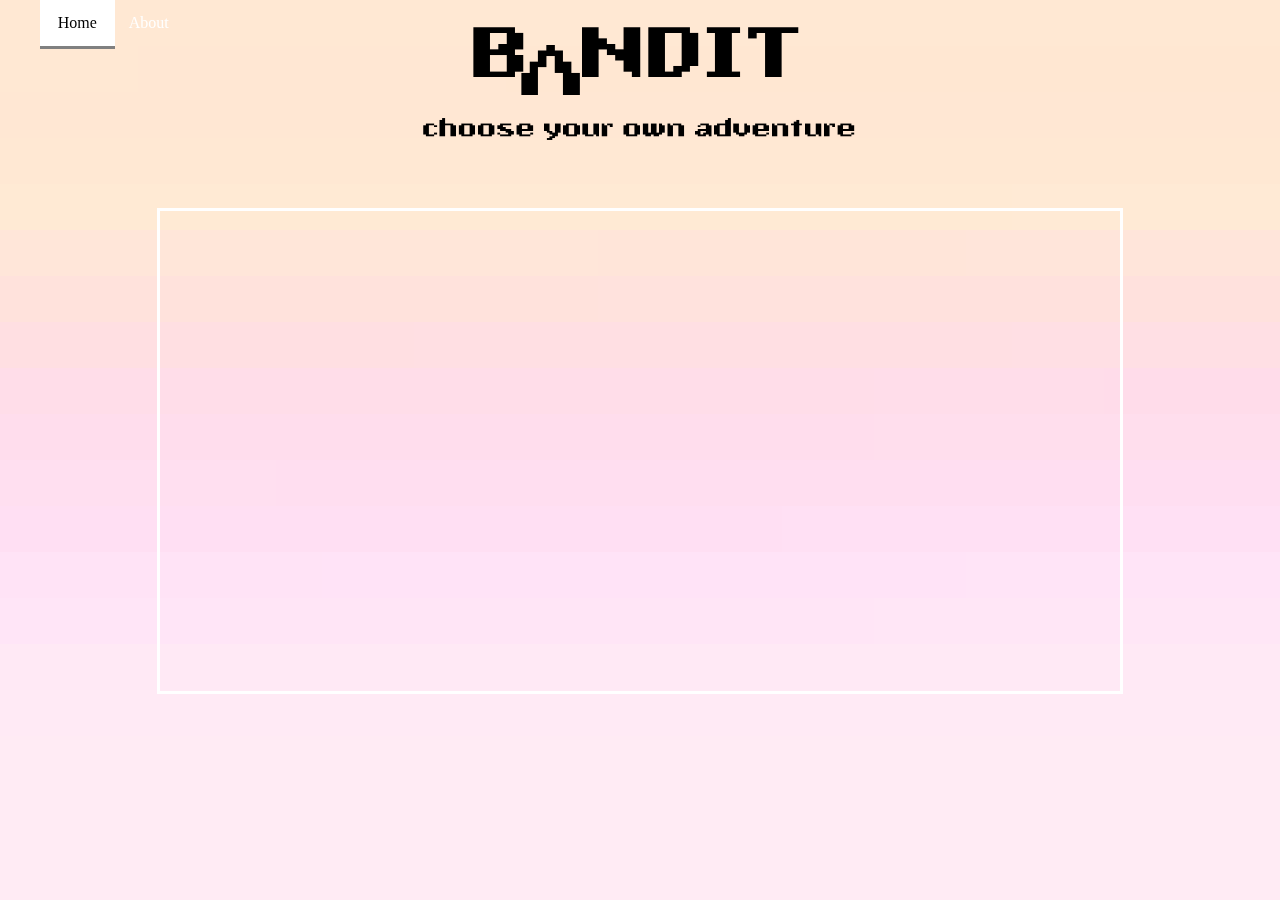
<file: bandit/index.html>
<!DOCTYPE html>
<html lang="en">
<head>
    <link rel="stylesheet" type="text/css" href="mainstyle.css">
    <title>Bandit: A Choose Your Own Adventure Game</title>
    <meta charset="utf-8">
</head>

<menu>
    <ul class="main_menu">
        <list><a href="index.html" class='active'>Home</a></list>
        <list><a href="aboutus.html">About</a></list>
    </ul>
</menu>

<header>
        <img class='header' src='title.png'>
</header>

<body>
    <container><a href='guitest2.py' onload='playGame()'></a></container>
</body>

<footer>
</footer>
</html>
</file>
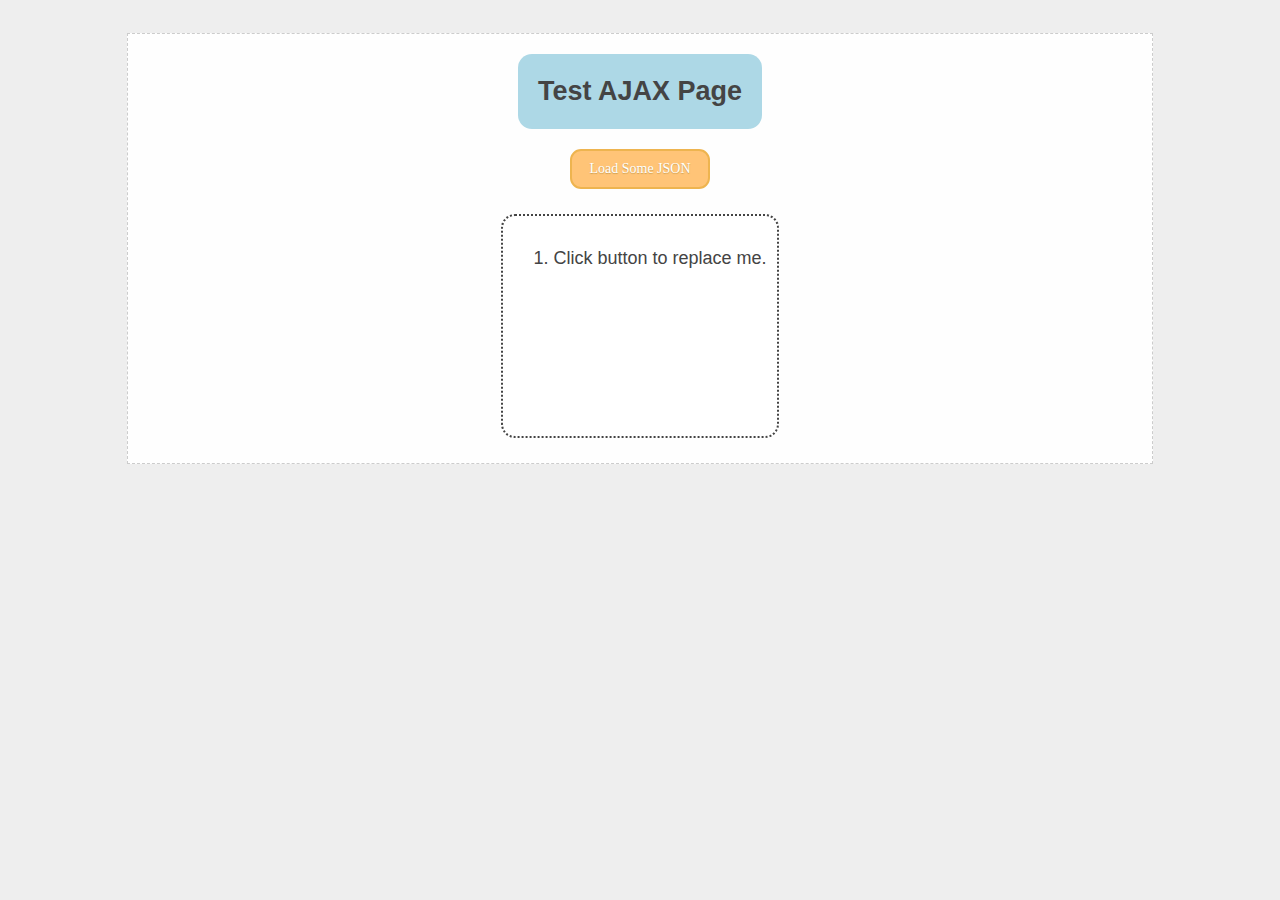
<file: lab_6_ajax/index.html>
<!DOCTYPE html>
<html lang="en">
  <head>
    <title>Test AJAX page</title>
    <link rel="stylesheet" type="text/css" href="./lab_styles.css" />
  </head>

  <body>
    <div class="container">
      <div class="wrapper">
        <div class="header">Test AJAX page</div>
        <button class="button" onclick="loadData()">Load Some JSON</button>
        <div class="content">
            <ol class="list">
                <li>Click button to replace me.</li>
            </ol>
        </div>
        <div class="footer"></div>
      </div>
    </div>
    <script>
      function loadData() {
        fetch("ajax_sample.json")
          .then(res => res.json())
          .then(res => res.map(c => c.name + ", " + c.code))
          .then(data => {
              const element = document.querySelector(".list")
              element.innerHTML = " ";

              for (let i = 0; i < 15; i += 1) {
                countriesList = "<li>" + data[randomNumber(0,242)] + "</li>";
                element.innerHTML += countriesList;
              }
              return data;
            });
            }
            function randomNumber(min, max) {
                min = Math.ceil(min);
                max = Math.floor(max);
                return Math.floor(Math.random() * (max - min + 1)) + min;
              }
    </script>
  </body>
</html>
</file>
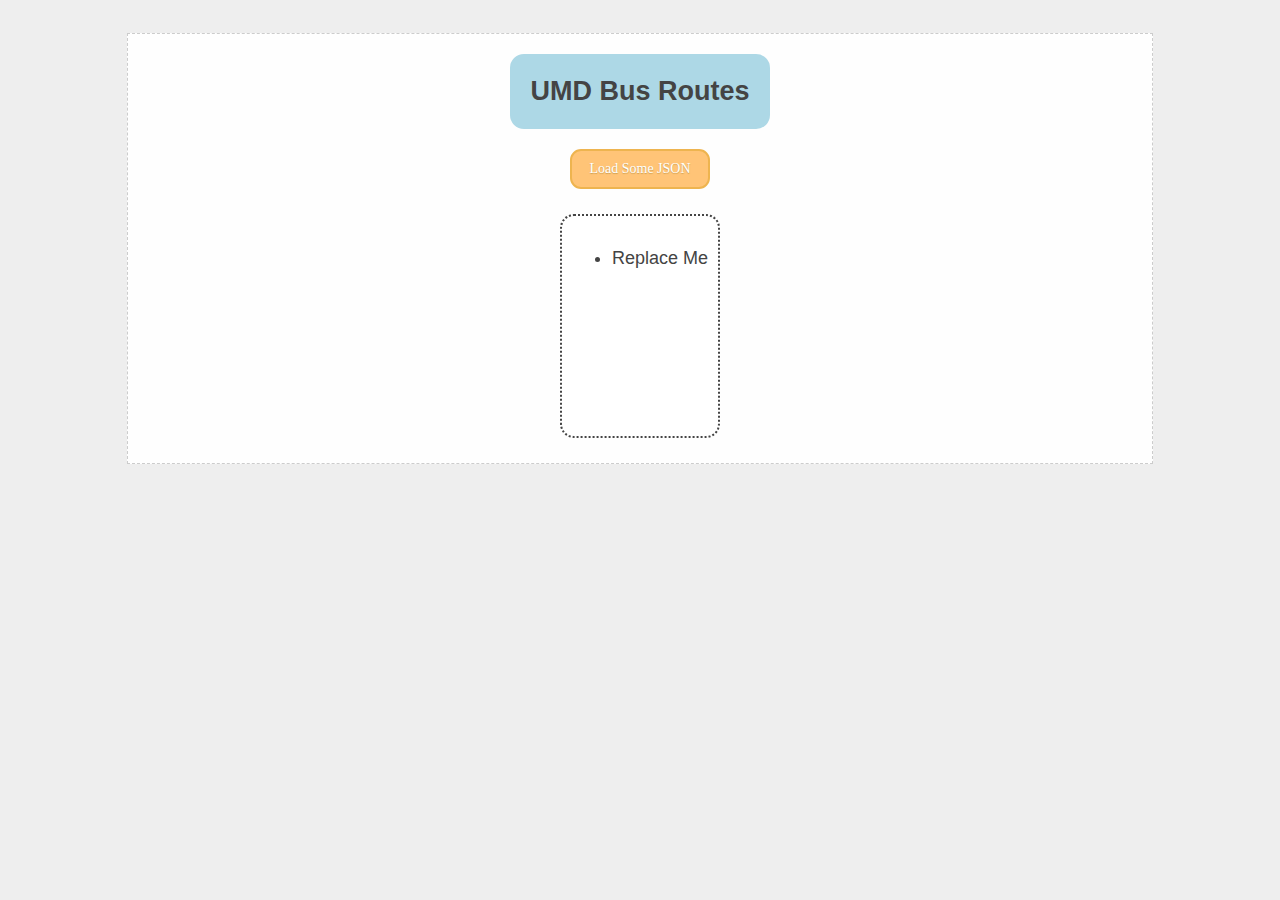
<file: lab_7/index.html>
<!DOCTYPE html>
<html lang="en">

<head>
  <title>Test AJAX page</title>
  <link rel="stylesheet" type="text/css" href="./lab_styles.css">
</head>

<body>
  <div class="container">
    <div class="wrapper">
      <div class="header">UMD Bus Routes</div>
      <button class="button" onclick="loadData()">Load Some JSON</button>
      <div class="content">
        <ul class="list">
          <li>Replace Me</li>
        </ul>
      </div>
      <div class="footer"></div>
    </div>
  </div>
  <script>
    function loadData() {
      fetch('https://api.umd.io/v0/bus/routes')
        .then(res => res.json())
        .then(res => {
          console.log(res);
          return res;
        })
        .then(bus => {
            const element = document.querySelector(".list")
            element.innerHTML = " ";
          
            for(let i = 0; i < bus.length; i += 1) {
            busList = "<li>" + bus[i].title + "</li>";
            element.innerHTML += busList;
            }
            return bus;
        })
        .then(busHeader => {
          const el = document.querySelector('.header');
          el.innerHTML = 'UMD Bus Route ';
          newHeader = busHeader[9].title;
          el.innerHTML += newHeader;
          return busHeader;
        })
        .then(resObj => {
          console.log(resObj);
          return resObj;
        });
       // .then(res => document.querySelector(".list").innerText = res);
    }
  </script>
</body>

</html>
</file>
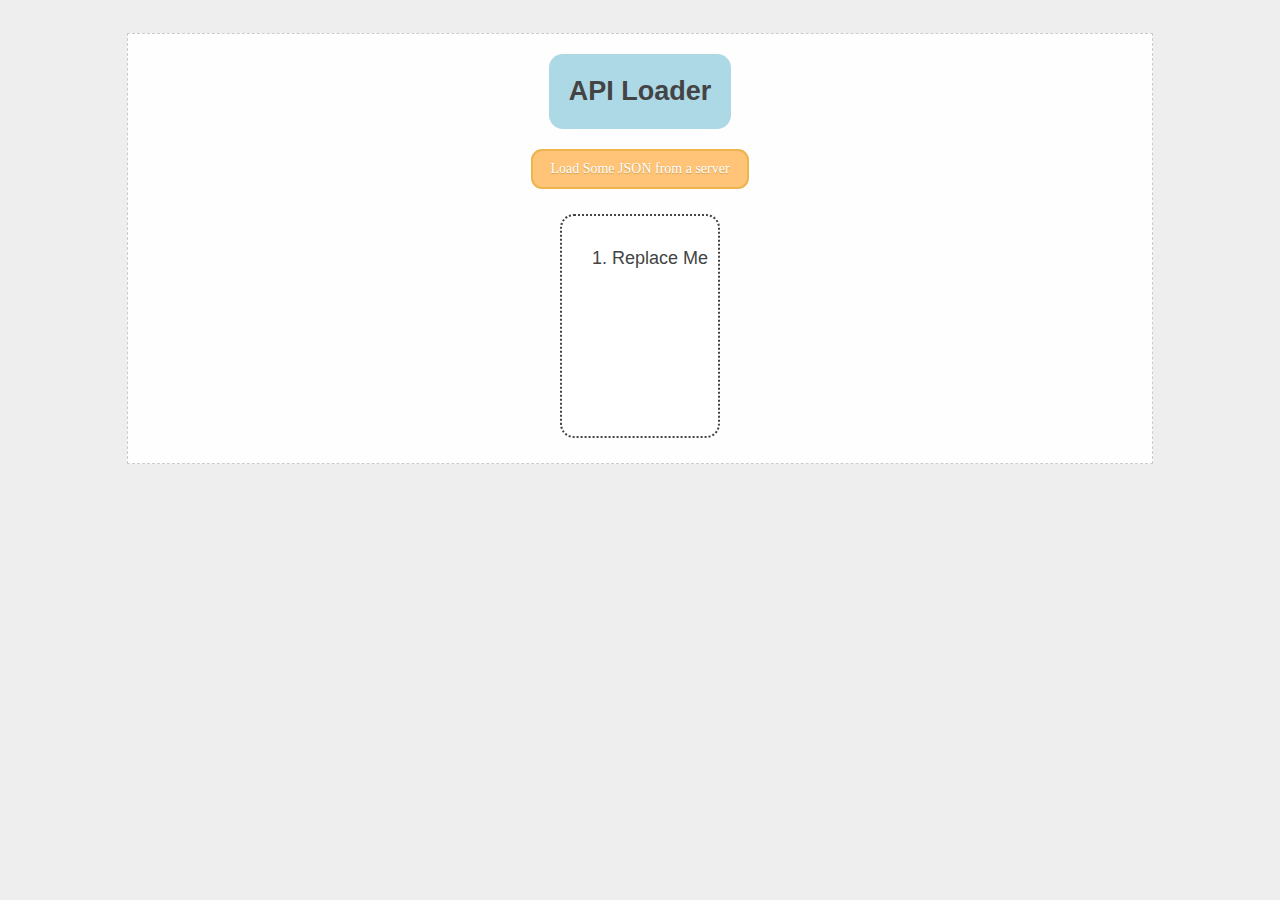
<file: lab_8/public/index.html>
<!DOCTYPE html>
<html lang="en">

<head>
  <title>Test AJAX page</title>
  <link rel="stylesheet" type="text/css" href="./lab_styles.css">
</head>

<body>
  <div class="container">
    <div class="wrapper">
      <div class="header">API Loader</div>
      <button class="button" onclick="loadData()">Load Some JSON from a server</button>
      <div class="content">
          <ol class="list">
            <li>Replace Me</li>
          </ol>
      </div>
      <div class="footer"></div>
    </div>
  </div>
  <script>
    function loadData() {
      console.log('fetch'); // confirm code is running on click
      fetch('/api')
        .then(res => res.json())
        .then(res => {
          console.log(res); // logging step to check what we got
          return res;})
        .then(courses => {
            const element = document.querySelector(".list")
            element.innerHTML = " ";
            for(let i = 0; i < courses.length; i += 1) {
            classList = "<li>" + courses[i] + "</li>";
            element.innerHTML += classList;
          }
          return classList;})
        .then(resObj => {
          console.log(resObj);
          return resObj;
        })
    }
  </script>
</body>

</html>
</file>
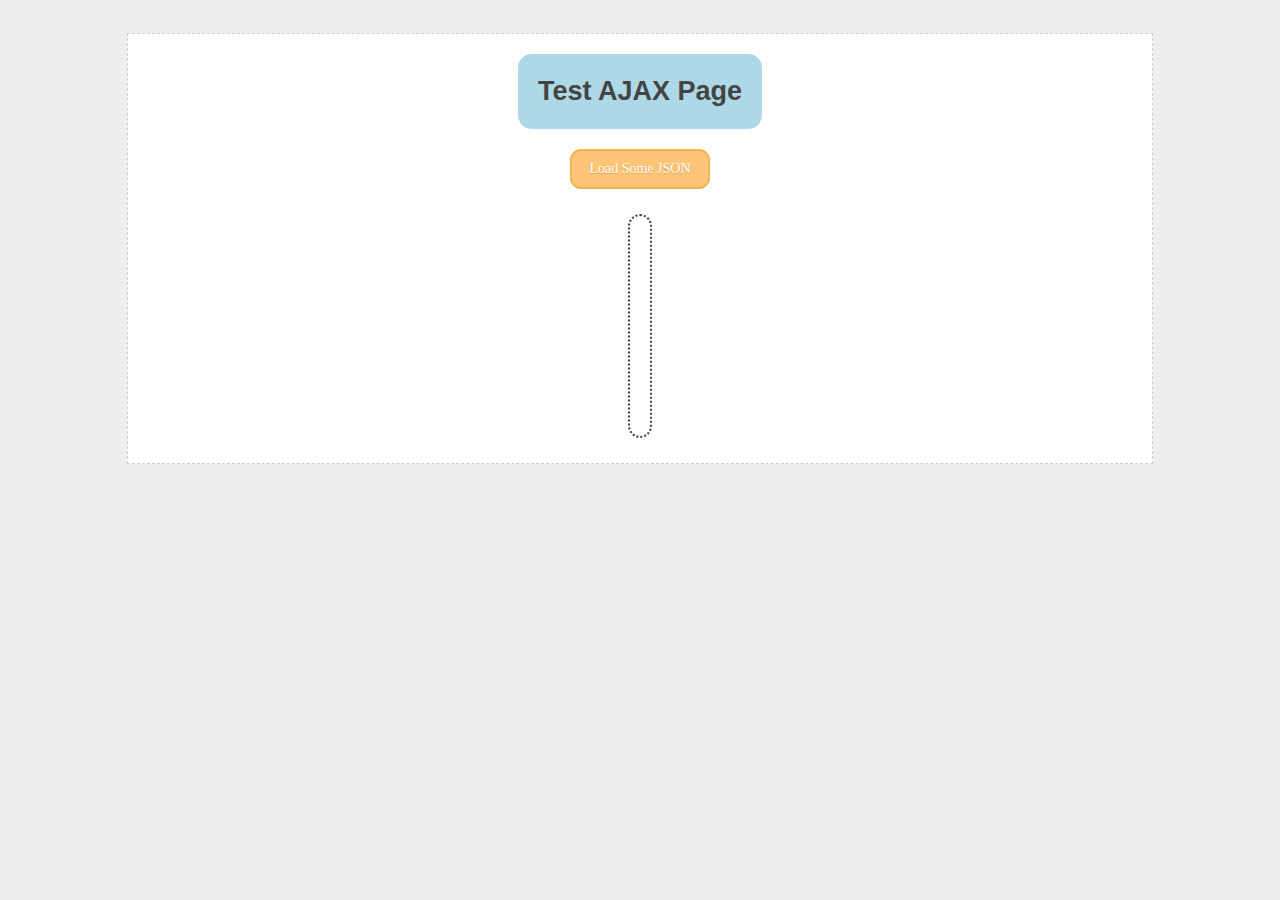
<file: lab_6_ajax/callback_demo.html>
<!DOCTYPE html>
<html lang="en">

<head>
  <title>Test AJAX page</title>
  <link rel="stylesheet" type="text/css" href="./lab_styles.css">
</head>

<body>
  <div class="container">
    <div class="wrapper">
      <div class="header">Test AJAX page</div>
      <button class="button" onclick="loadData()">Load Some JSON</button>
      <div class="content"></div>
      <div class="footer"></div>
    </div>
  </div>
  <script>
    function loadData(anything) {
      // What ARE promises? 
      fetch('ajax_sample.json')
        .then(arbitrary_variable_name => {
          console.log(arbitrary_variable_name);
           return arbitrary_variable_name.json()}) // gotta parse a string into an object! Here's how
        .then(res => {
          console.log(res);
          return res;
        })
        .then(res => res) // here we're just passing along res in a shorter format
        .then(res => res.map(c => c.code)) // // Gotta know what values are available on the response - get this from your API
        .then(codes => document.querySelector(".content").innerText = codes)
        .catch((err) => {console.log(err)});
      }

    let cats = "cats"; // define a variable

    // define a function containing a "callback"
    function callbackDemo(arg, cb) { 
    console.log(arg);
      cb = arg + " dogs"
    }

    // The Callback Pine Tree Pattern
    callbackDemo(cats, (res) => {
      console.log(res) // "cats dogs"
      callbackDemo(res, (res2) => {
        console.log(res); // "cats dogs"
        console.log(res2); // "cats dogs dogs"
        callbackDemo(res2, (res3) => {
          console.log(res); // "cats dogs"
          console.log(res2); // "cats dogs dogs"
          console.log(res3); // "cats dogs dogs dogs"
          // what. why do we need all these variables in this inner scope?
        })
      })
    })


    function slowFunction(arg, cb){
      setTimeout(() => {
        // we don't need to supply an argument here,
        // because we are taking it from the outer scope
        cb = arg + " animal";
      }, 2000) // this will take 2000ms or 2 sec to execute
    }

    let animal;
    setTimeout(() => {
        // we don't need to supply an argument here,
        // because we are taking it from the outer scope
        animal = cat;
      }, 2000) // this will take 2000ms or 2 sec to execute
    console.log(animal); // this will show undefined when it executes
    // because the "outer context" will not update for two seconds.

  </script>
</body>

</html>
</file>
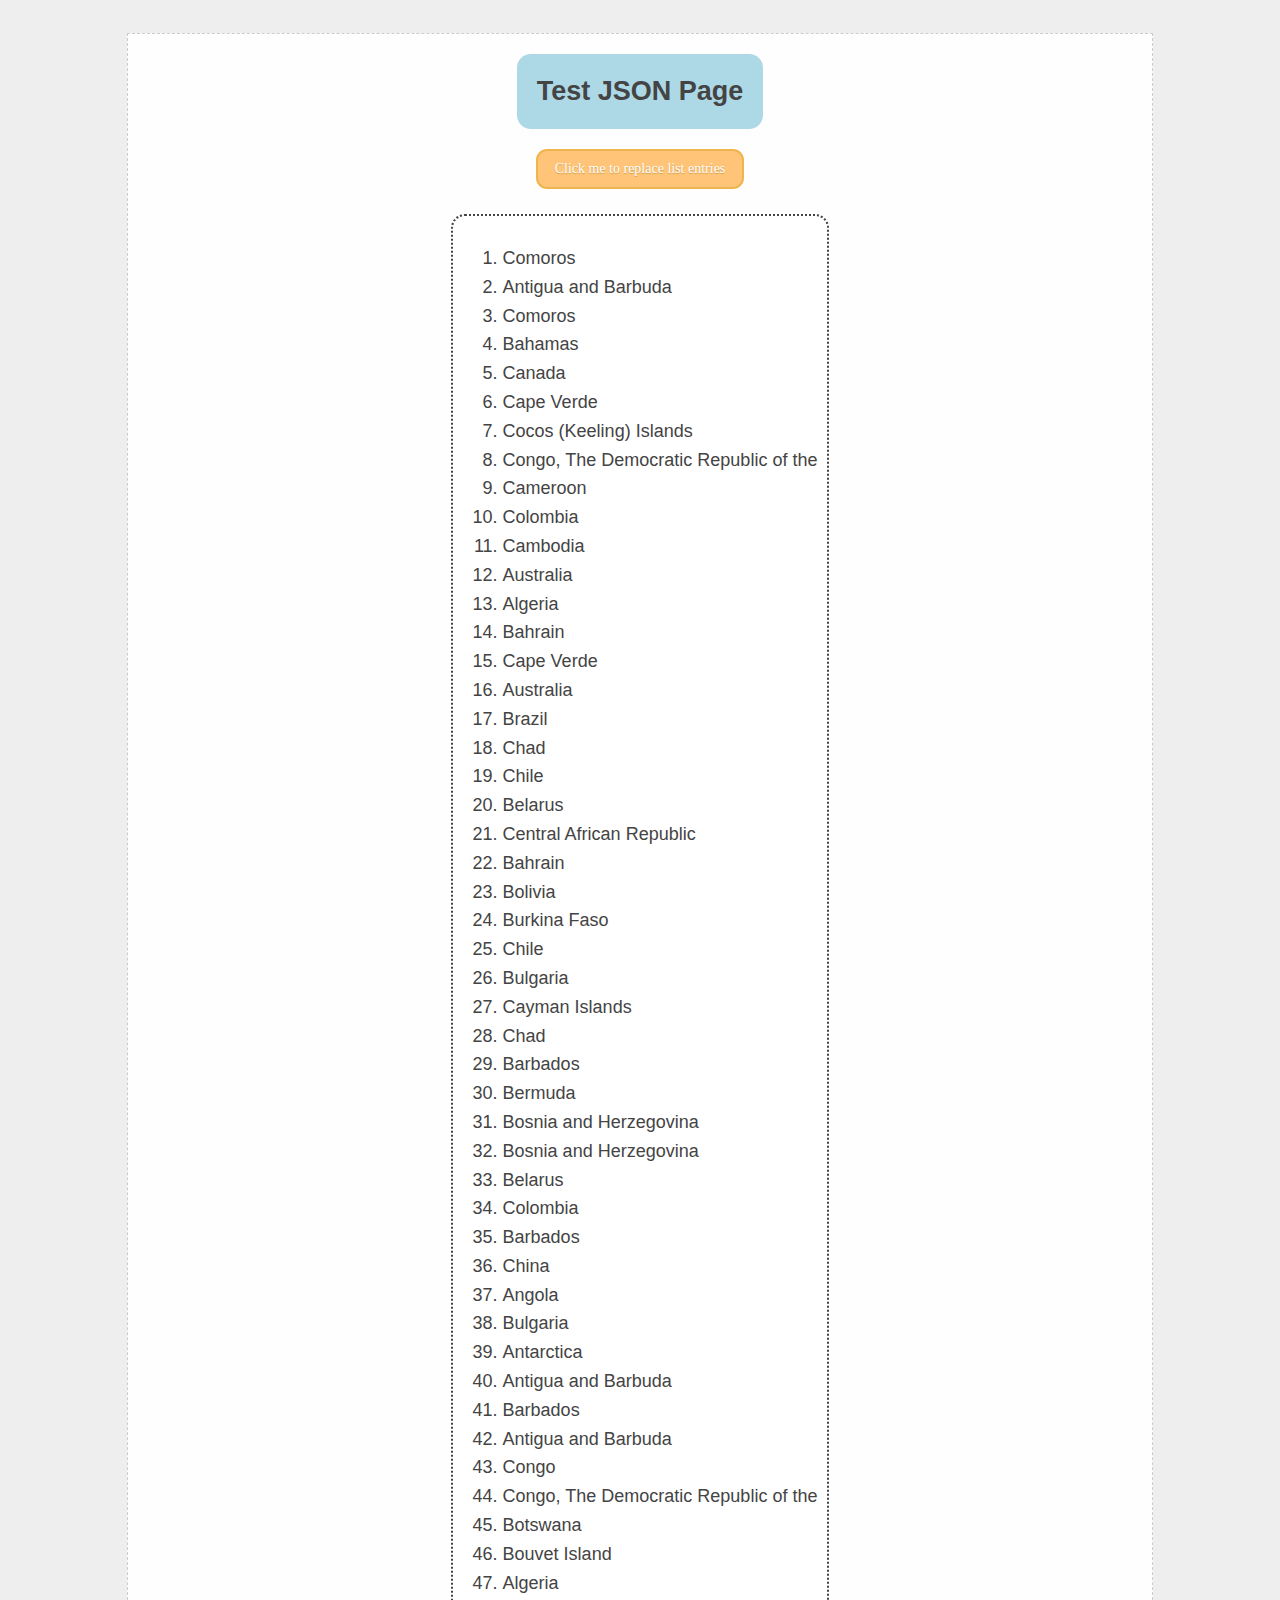
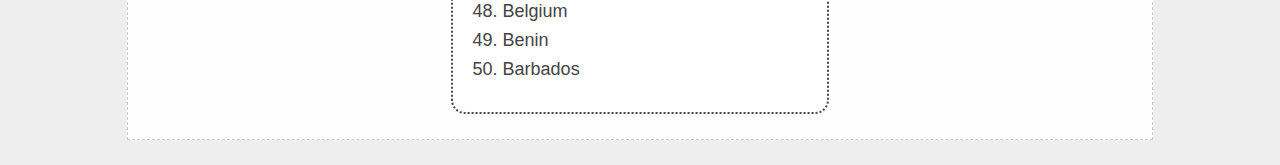
<file: lab_6_ajax/lab_5_json.html>
<!DOCTYPE html>
<html lang="en">
  <head>
    <title>Test JSON page</title>
    <link rel="stylesheet" type="text/css" href="./lab_styles.css" />
  </head>

  <body>
    <div class="container">
      <div class="wrapper">
        <div class="header">Test JSON page</div>
        <script></script>
        <!--<button class="button" onclick="loadData()">
          Load Some JSON
        </button> -->
        <button class="button" onclick="clickMe()">
          Click me to replace list entries
        </button>
        <div class="content">
          <ol id="instructions">
            <li>Delete and re-clone the class repository</li>
            <li>
              Open <span class="code">lab_5_json.html</span> in your browser
            </li>
            <li>Open your developer tools and look at the logged data</li>
            <li>
              In your console, write code to:
              <ol id="orderedList">
                <li>At the click of the button above</li>
                <li>Loop through the 'countries' variable</li>
                <li>Replace this list's entries with country names</li>
                <li>Now, limit the number of countries listed to fifty</li>
                <li>Randomize which fifty countries are displayed on load</li>
              </ol>
            </li>
          </ul>
        </div>
        <div class="footer"></div>
      </div>
    </div>
    <script>
      /* N.B. - For your lab, use the variable "countries" now available on the window space */
      const countries = [
        { name: "Afghanistan", code: "AF" },
        { name: "Åland Islands", code: "AX" },
        { name: "Albania", code: "AL" },
        { name: "Algeria", code: "DZ" },
        { name: "American Samoa", code: "AS" },
        { name: "Andorra", code: "AD" },
        { name: "Angola", code: "AO" },
        { name: "Anguilla", code: "AI" },
        { name: "Antarctica", code: "AQ" },
        { name: "Antigua and Barbuda", code: "AG" },
        { name: "Argentina", code: "AR" },
        { name: "Armenia", code: "AM" },
        { name: "Aruba", code: "AW" },
        { name: "Australia", code: "AU" },
        { name: "Austria", code: "AT" },
        { name: "Azerbaijan", code: "AZ" },
        { name: "Bahamas", code: "BS" },
        { name: "Bahrain", code: "BH" },
        { name: "Bangladesh", code: "BD" },
        { name: "Barbados", code: "BB" },
        { name: "Belarus", code: "BY" },
        { name: "Belgium", code: "BE" },
        { name: "Belize", code: "BZ" },
        { name: "Benin", code: "BJ" },
        { name: "Bermuda", code: "BM" },
        { name: "Bhutan", code: "BT" },
        { name: "Bolivia", code: "BO" },
        { name: "Bosnia and Herzegovina", code: "BA" },
        { name: "Botswana", code: "BW" },
        { name: "Bouvet Island", code: "BV" },
        { name: "Brazil", code: "BR" },
        { name: "British Indian Ocean Territory", code: "IO" },
        { name: "Brunei Darussalam", code: "BN" },
        { name: "Bulgaria", code: "BG" },
        { name: "Burkina Faso", code: "BF" },
        { name: "Burundi", code: "BI" },
        { name: "Cambodia", code: "KH" },
        { name: "Cameroon", code: "CM" },
        { name: "Canada", code: "CA" },
        { name: "Cape Verde", code: "CV" },
        { name: "Cayman Islands", code: "KY" },
        { name: "Central African Republic", code: "CF" },
        { name: "Chad", code: "TD" },
        { name: "Chile", code: "CL" },
        { name: "China", code: "CN" },
        { name: "Christmas Island", code: "CX" },
        { name: "Cocos (Keeling) Islands", code: "CC" },
        { name: "Colombia", code: "CO" },
        { name: "Comoros", code: "KM" },
        { name: "Congo", code: "CG" },
        { name: "Congo, The Democratic Republic of the", code: "CD" },
        { name: "Cook Islands", code: "CK" },
        { name: "Costa Rica", code: "CR" },
        { name: "Cote D`Ivoire", code: "CI" },
        { name: "Croatia", code: "HR" },
        { name: "Cuba", code: "CU" },
        { name: "Cyprus", code: "CY" },
        { name: "Czech Republic", code: "CZ" },
        { name: "Denmark", code: "DK" },
        { name: "Djibouti", code: "DJ" },
        { name: "Dominica", code: "DM" },
        { name: "Dominican Republic", code: "DO" },
        { name: "Ecuador", code: "EC" },
        { name: "Egypt", code: "EG" },
        { name: "El Salvador", code: "SV" },
        { name: "Equatorial Guinea", code: "GQ" },
        { name: "Eritrea", code: "ER" },
        { name: "Estonia", code: "EE" },
        { name: "Ethiopia", code: "ET" },
        { name: "Falkland Islands (Malvinas)", code: "FK" },
        { name: "Faroe Islands", code: "FO" },
        { name: "Fiji", code: "FJ" },
        { name: "Finland", code: "FI" },
        { name: "France", code: "FR" },
        { name: "French Guiana", code: "GF" },
        { name: "French Polynesia", code: "PF" },
        { name: "French Southern Territories", code: "TF" },
        { name: "Gabon", code: "GA" },
        { name: "Gambia", code: "GM" },
        { name: "Georgia", code: "GE" },
        { name: "Germany", code: "DE" },
        { name: "Ghana", code: "GH" },
        { name: "Gibraltar", code: "GI" },
        { name: "Greece", code: "GR" },
        { name: "Greenland", code: "GL" },
        { name: "Grenada", code: "GD" },
        { name: "Guadeloupe", code: "GP" },
        { name: "Guam", code: "GU" },
        { name: "Guatemala", code: "GT" },
        { name: "Guernsey", code: "GG" },
        { name: "Guinea", code: "GN" },
        { name: "Guinea-Bissau", code: "GW" },
        { name: "Guyana", code: "GY" },
        { name: "Haiti", code: "HT" },
        { name: "Heard Island and Mcdonald Islands", code: "HM" },
        { name: "Holy See (Vatican City State)", code: "VA" },
        { name: "Honduras", code: "HN" },
        { name: "Hong Kong", code: "HK" },
        { name: "Hungary", code: "HU" },
        { name: "Iceland", code: "IS" },
        { name: "India", code: "IN" },
        { name: "Indonesia", code: "ID" },
        { name: "Iran, Islamic Republic Of", code: "IR" },
        { name: "Iraq", code: "IQ" },
        { name: "Ireland", code: "IE" },
        { name: "Isle of Man", code: "IM" },
        { name: "Israel", code: "IL" },
        { name: "Italy", code: "IT" },
        { name: "Jamaica", code: "JM" },
        { name: "Japan", code: "JP" },
        { name: "Jersey", code: "JE" },
        { name: "Jordan", code: "JO" },
        { name: "Kazakhstan", code: "KZ" },
        { name: "Kenya", code: "KE" },
        { name: "Kiribati", code: "KI" },
        { name: "Korea, Democratic People'S Republic of", code: "KP" },
        { name: "Korea, Republic of", code: "KR" },
        { name: "Kuwait", code: "KW" },
        { name: "Kyrgyzstan", code: "KG" },
        { name: "Lao People'S Democratic Republic", code: "LA" },
        { name: "Latvia", code: "LV" },
        { name: "Lebanon", code: "LB" },
        { name: "Lesotho", code: "LS" },
        { name: "Liberia", code: "LR" },
        { name: "Libyan Arab Jamahiriya", code: "LY" },
        { name: "Liechtenstein", code: "LI" },
        { name: "Lithuania", code: "LT" },
        { name: "Luxembourg", code: "LU" },
        { name: "Macao", code: "MO" },
        { name: "Macedonia, The Former Yugoslav Republic of", code: "MK" },
        { name: "Madagascar", code: "MG" },
        { name: "Malawi", code: "MW" },
        { name: "Malaysia", code: "MY" },
        { name: "Maldives", code: "MV" },
        { name: "Mali", code: "ML" },
        { name: "Malta", code: "MT" },
        { name: "Marshall Islands", code: "MH" },
        { name: "Martinique", code: "MQ" },
        { name: "Mauritania", code: "MR" },
        { name: "Mauritius", code: "MU" },
        { name: "Mayotte", code: "YT" },
        { name: "Mexico", code: "MX" },
        { name: "Micronesia, Federated States of", code: "FM" },
        { name: "Moldova, Republic of", code: "MD" },
        { name: "Monaco", code: "MC" },
        { name: "Mongolia", code: "MN" },
        { name: "Montserrat", code: "MS" },
        { name: "Morocco", code: "MA" },
        { name: "Mozambique", code: "MZ" },
        { name: "Myanmar", code: "MM" },
        { name: "Namibia", code: "NA" },
        { name: "Nauru", code: "NR" },
        { name: "Nepal", code: "NP" },
        { name: "Netherlands", code: "NL" },
        { name: "Netherlands Antilles", code: "AN" },
        { name: "New Caledonia", code: "NC" },
        { name: "New Zealand", code: "NZ" },
        { name: "Nicaragua", code: "NI" },
        { name: "Niger", code: "NE" },
        { name: "Nigeria", code: "NG" },
        { name: "Niue", code: "NU" },
        { name: "Norfolk Island", code: "NF" },
        { name: "Northern Mariana Islands", code: "MP" },
        { name: "Norway", code: "NO" },
        { name: "Oman", code: "OM" },
        { name: "Pakistan", code: "PK" },
        { name: "Palau", code: "PW" },
        { name: "Palestinian Territory, Occupied", code: "PS" },
        { name: "Panama", code: "PA" },
        { name: "Papua New Guinea", code: "PG" },
        { name: "Paraguay", code: "PY" },
        { name: "Peru", code: "PE" },
        { name: "Philippines", code: "PH" },
        { name: "Pitcairn", code: "PN" },
        { name: "Poland", code: "PL" },
        { name: "Portugal", code: "PT" },
        { name: "Puerto Rico", code: "PR" },
        { name: "Qatar", code: "QA" },
        { name: "Reunion", code: "RE" },
        { name: "Romania", code: "RO" },
        { name: "Russian Federation", code: "RU" },
        { name: "RWANDA", code: "RW" },
        { name: "Saint Helena", code: "SH" },
        { name: "Saint Kitts and Nevis", code: "KN" },
        { name: "Saint Lucia", code: "LC" },
        { name: "Saint Pierre and Miquelon", code: "PM" },
        { name: "Saint Vincent and the Grenadines", code: "VC" },
        { name: "Samoa", code: "WS" },
        { name: "San Marino", code: "SM" },
        { name: "Sao Tome and Principe", code: "ST" },
        { name: "Saudi Arabia", code: "SA" },
        { name: "Senegal", code: "SN" },
        { name: "Serbia and Montenegro", code: "CS" },
        { name: "Seychelles", code: "SC" },
        { name: "Sierra Leone", code: "SL" },
        { name: "Singapore", code: "SG" },
        { name: "Slovakia", code: "SK" },
        { name: "Slovenia", code: "SI" },
        { name: "Solomon Islands", code: "SB" },
        { name: "Somalia", code: "SO" },
        { name: "South Africa", code: "ZA" },
        { name: "South Georgia and the South Sandwich Islands", code: "GS" },
        { name: "Spain", code: "ES" },
        { name: "Sri Lanka", code: "LK" },
        { name: "Sudan", code: "SD" },
        { name: "Suriname", code: "SR" },
        { name: "Svalbard and Jan Mayen", code: "SJ" },
        { name: "Swaziland", code: "SZ" },
        { name: "Sweden", code: "SE" },
        { name: "Switzerland", code: "CH" },
        { name: "Syrian Arab Republic", code: "SY" },
        { name: "Taiwan, Province of China", code: "TW" },
        { name: "Tajikistan", code: "TJ" },
        { name: "Tanzania, United Republic of", code: "TZ" },
        { name: "Thailand", code: "TH" },
        { name: "Timor-Leste", code: "TL" },
        { name: "Togo", code: "TG" },
        { name: "Tokelau", code: "TK" },
        { name: "Tonga", code: "TO" },
        { name: "Trinidad and Tobago", code: "TT" },
        { name: "Tunisia", code: "TN" },
        { name: "Turkey", code: "TR" },
        { name: "Turkmenistan", code: "TM" },
        { name: "Turks and Caicos Islands", code: "TC" },
        { name: "Tuvalu", code: "TV" },
        { name: "Uganda", code: "UG" },
        { name: "Ukraine", code: "UA" },
        { name: "United Arab Emirates", code: "AE" },
        { name: "United Kingdom", code: "GB" },
        { name: "United States", code: "US" },
        { name: "United States Minor Outlying Islands", code: "UM" },
        { name: "Uruguay", code: "UY" },
        { name: "Uzbekistan", code: "UZ" },
        { name: "Vanuatu", code: "VU" },
        { name: "Venezuela", code: "VE" },
        { name: "Viet Nam", code: "VN" },
        { name: "Virgin Islands, British", code: "VG" },
        { name: "Virgin Islands, U.S.", code: "VI" },
        { name: "Wallis and Futuna", code: "WF" },
        { name: "Western Sahara", code: "EH" },
        { name: "Yemen", code: "YE" },
        { name: "Zambia", code: "ZM" },
        { name: "Zimbabwe", code: "ZW" }
      ];
      console.log("List of countries in the world", countries);
      sessionStorage.setItem("countries_arr", JSON.stringify(countries));

      function clickMe() {
        const json = sessionStorage.getItem("countries_arr");
        const list = JSON.parse(json);
        const element = document.querySelector(".cList");
        let countriesList = "";
          
        for (let i = 0; i < 50; i += 1) {
          random = randomNumber(1,50);
          countriesList += "<li>"+list[random].name+"</li>";
        }
        document.getElementById("instructions").innerHTML = countriesList;

      function randomNumber(min, max) {
        min = Math.ceil(min);
        max = Math.floor(max);
        return Math.floor(Math.random() * (max - min + 1)) + min;
      }}

      const el = document.querySelector("button");
      el.addEventListener("click", clickMe());
    </script>
  </body>
</html>
</file>
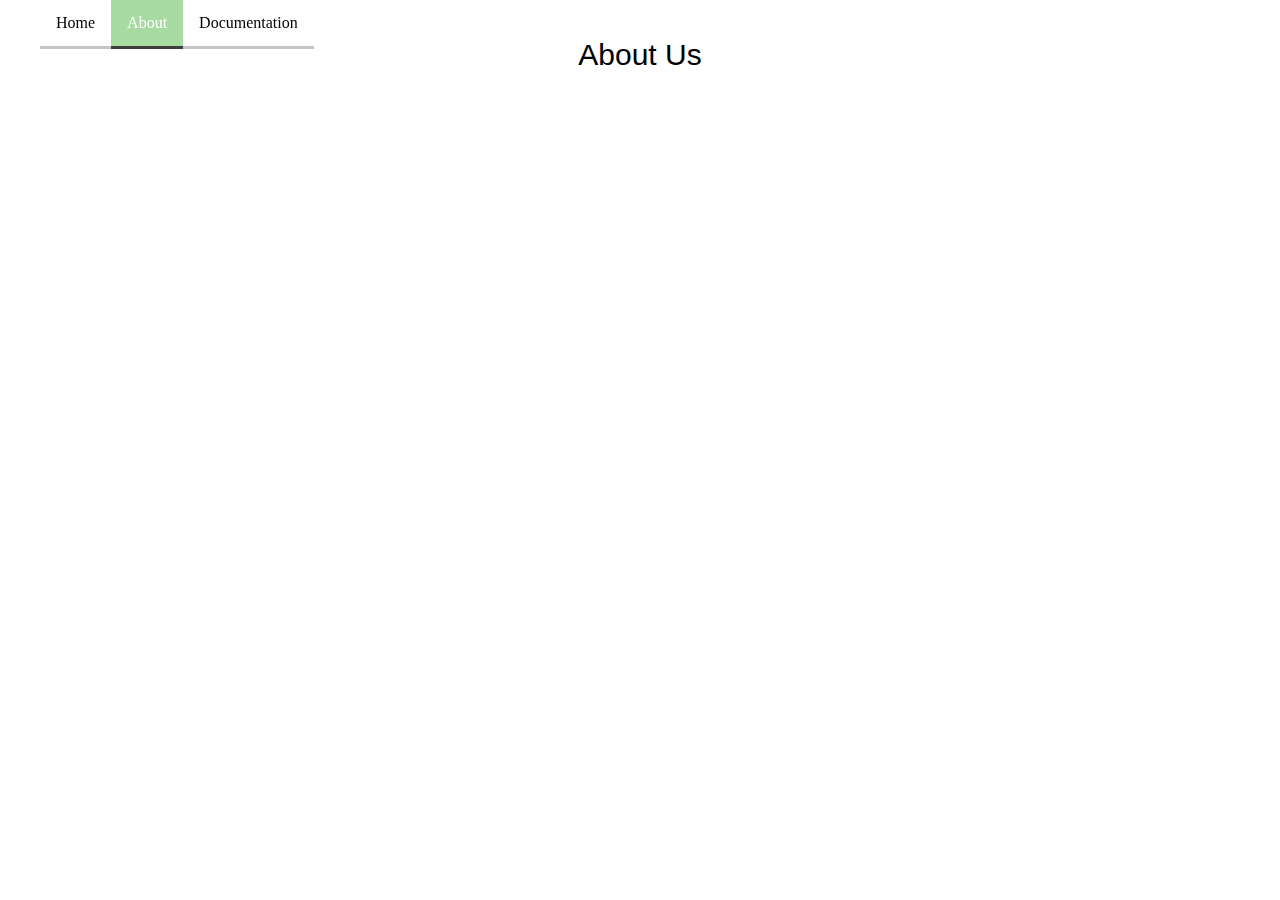
<file: team_24_final/about.html>
<!DOCTYPE html>
<html>
<head>
    <title>
        About Us
    </title>
    <link rel="stylesheet" type="text/css" href="styles.css"/>
</head>

<menu>
    <ul class="main_menu">
        <list><a href="index.html">Home</a></list>
        <list><a href="about.html" class='active'>About</a></list>
        <list><a href="documentation.html">Documentation</a></list>
    </ul>
</menu>

<header>
    About Us
</header>

<body>
    
</body>

</html>
</file>
<file: bandit/mainstyle.css>
html {
  overflow-x: hidden !important;
}
body {
  margin: 0;
  background-image: url("bandit_index.png");
}
.header {
  display: block;
  margin-left: auto;
  margin-right: auto;
  width: 30em;
  height: 10em;
}
menu {
  position: fixed;
  top: 0;
  left: 0;
  right: 0;
  margin: 0;
  padding: 0;
  width: 100%;
  background-color: rgba(247, 233, 207, 0);
  z-index: 2;
}
list {
  float: left;
}
list a {
  display: block;
  width: 60%;
  text-align: center;
  padding: 14px 16px;
  color: white;
  text-decoration: none;
  font-family: verdana;
}
list a:hover {
  border-bottom: 3px solid gray;
  color: black;
}
list a.active {
  background-color: white;
  border-bottom: 3px solid gray;
  color: black;
}
container {
  margin-top: 3em;
  display:block;
  margin-left: auto;
  margin-right: auto;
  box-sizing: content-box;
  width: 60em;
  height: 30em;
  border: 3px solid white;
}
footer {
  height:5em;
}
</file>
<file: lab_6_ajax/lab_styles.css>
/* Set document default styles for text */
body {
  line-height: 1.6;
  font-size: 18px;
  color: #444;
  padding: 0 10px;
  background: #eee;
}

h1,
h2,
h3 {
  line-height: 1.2
}

/* End document default styles */
.code {
  background-color: rgb(255, 231, 202);
  font-family: 'Courier New', Courier, monospace;
  color: dimgrey;
}

.container {
  position: absolute;
  right: 0;
  left: 0;
  display: flex;
  justify-content: center;
  align-items: flex-start;
  font-family: Helvetica, Geneva, Tahoma, sans-serif;
}

.wrapper {
  min-height: 100%;
  display: flex;
  width: 80%;
  justify-content: flex-start;
  align-items: center;
  flex-wrap: wrap;
  flex-direction: column;
  background: #fefefe;
  border: 1px dashed #ccc;
  margin: 25px;

}

.wrapper div {
  border-radius: 14px;
}

.header {
  margin: 20px 50px;
  padding: 0 20px;
  min-height: 75px;
  background: lightblue;
  display: flex;
  align-items: center;
  justify-content: center;
  font-weight: bold;
  font-size: 1.5em;
  text-transform: capitalize;
  flex-wrap: nowrap;
}

.instructions {
  padding: 0 25px;
}

.content {
  background: #fff;
  border: 2px dotted #444;
  flex-grow: 2;
  flex: 0 0 200px;
  padding: 10px;
  overflow-wrap: break-word;
  margin: 25px 50px;
  max-width: 450px;
}

.button {
  background-color: #ffc477;
  -moz-border-radius: 11px;
  -webkit-border-radius: 11px;
  border-radius: 11px;
  border: 2px solid #eeb44f;
  display: inline-block;
  cursor: pointer;
  color: #ffffff;
  font-family: Verdana;
  font-size: 14px;
  padding: 10px 17px;
  text-decoration: none;
  text-shadow: 0px 1px 1px #cc9f52;
}

.button:hover {
  background-color: coral;
  border: 2px solid rgb(216, 91, 46);
}

.button:active {
  position: relative;
  top: 1px;
}
</file>
<file: lab_7/lab_styles.css>
/* Set document default styles for text */
body {
  line-height: 1.6;
  font-size: 18px;
  color: #444;
  padding: 0 10px;
  background: #eee;
}

h1,
h2,
h3 {
  line-height: 1.2
}

/* End document default styles */
.code {
  background-color: rgb(255, 231, 202);
  font-family: 'Courier New', Courier, monospace;
  color: dimgrey;
}

.container {
  position: absolute;
  right: 0;
  left: 0;
  display: flex;
  justify-content: center;
  align-items: flex-start;
  font-family: Helvetica, Geneva, Tahoma, sans-serif;
}

.wrapper {
  min-height: 100%;
  display: flex;
  width: 80%;
  justify-content: flex-start;
  align-items: center;
  flex-wrap: wrap;
  flex-direction: column;
  background: #fefefe;
  border: 1px dashed #ccc;
  margin: 25px;

}

.wrapper div {
  border-radius: 14px;
}

.header {
  margin: 20px 50px;
  padding: 0 20px;
  min-height: 75px;
  background: lightblue;
  display: flex;
  align-items: center;
  justify-content: center;
  font-weight: bold;
  font-size: 1.5em;
  text-transform: capitalize;
  flex-wrap: nowrap;
}

.instructions {
  padding: 0 25px;
}

.content {
  background: #fff;
  border: 2px dotted #444;
  flex-grow: 2;
  flex: 0 0 200px;
  padding: 10px;
  overflow-wrap: break-word;
  margin: 25px 50px;
  max-width: 450px;
}

.button {
  background-color: #ffc477;
  -moz-border-radius: 11px;
  -webkit-border-radius: 11px;
  border-radius: 11px;
  border: 2px solid #eeb44f;
  display: inline-block;
  cursor: pointer;
  color: #ffffff;
  font-family: Verdana;
  font-size: 14px;
  padding: 10px 17px;
  text-decoration: none;
  text-shadow: 0px 1px 1px #cc9f52;
}

.button:hover {
  background-color: coral;
  border: 2px solid rgb(216, 91, 46);
}

.button:active {
  position: relative;
  top: 1px;
}
</file>
<file: lab_8/public/lab_styles.css>
/* Set document default styles for text */
body {
  line-height: 1.6;
  font-size: 18px;
  color: #444;
  padding: 0 10px;
  background: #eee;
}

h1,
h2,
h3 {
  line-height: 1.2
}

/* End document default styles */
.code {
  background-color: rgb(255, 231, 202);
  font-family: 'Courier New', Courier, monospace;
  color: dimgrey;
}

.container {
  position: absolute;
  right: 0;
  left: 0;
  display: flex;
  justify-content: center;
  align-items: flex-start;
  font-family: Helvetica, Geneva, Tahoma, sans-serif;
}

.wrapper {
  min-height: 100%;
  display: flex;
  width: 80%;
  justify-content: flex-start;
  align-items: center;
  flex-wrap: wrap;
  flex-direction: column;
  background: #fefefe;
  border: 1px dashed #ccc;
  margin: 25px;

}

.wrapper div {
  border-radius: 14px;
}

.header {
  margin: 20px 50px;
  padding: 0 20px;
  min-height: 75px;
  background: lightblue;
  display: flex;
  align-items: center;
  justify-content: center;
  font-weight: bold;
  font-size: 1.5em;
  text-transform: capitalize;
  flex-wrap: nowrap;
}

.instructions {
  padding: 0 25px;
}

.content {
  background: #fff;
  border: 2px dotted #444;
  flex-grow: 2;
  flex: 0 0 200px;
  padding: 10px;
  overflow-wrap: break-word;
  margin: 25px 50px;
  max-width: 450px;
}

.button {
  background-color: #ffc477;
  -moz-border-radius: 11px;
  -webkit-border-radius: 11px;
  border-radius: 11px;
  border: 2px solid #eeb44f;
  display: inline-block;
  cursor: pointer;
  color: #ffffff;
  font-family: Verdana;
  font-size: 14px;
  padding: 10px 17px;
  text-decoration: none;
  text-shadow: 0px 1px 1px #cc9f52;
}

.button:hover {
  background-color: coral;
  border: 2px solid rgb(216, 91, 46);
}

.button:active {
  position: relative;
  top: 1px;
}
</file>
<file: team_24_final/styles.css>
#map {
    position: absolute;
    top: 10em;
    bottom: 10em;
    left: 10em;
    right: 10em;
}
header { 
    position: relative; 
    text-align: center;
    width: 100%;
    color: black;
    font-family: Verdana, Geneva, Tahoma, sans-serif;
    font-size: 30px; 
    top: 1em;
 }
menu {
    position: fixed;
    top: 0;
    left: 0;
    right: 0;
    margin: 0;
    padding: 0;
    width: 100%;
    background-color: rgba(247, 233, 207, 0);
    z-index: 2;
  }
  list {
    float: left;
  }
  list a {
    display: block;
    width: auto;
    text-align: center;
    padding: 14px 16px;
    color: black;
    border-bottom: 3px solid rgb(197, 197, 197);
    text-decoration: none;
    font-family: verdana;
  }
  list a:hover {
    border-bottom: 3px solid gray;
    color: black;
  }
  list a.active {
    background-color: rgb(168, 219, 161);
    border-bottom: 3px solid rgb(61, 61, 61);
    color: white;
  }
</file>
